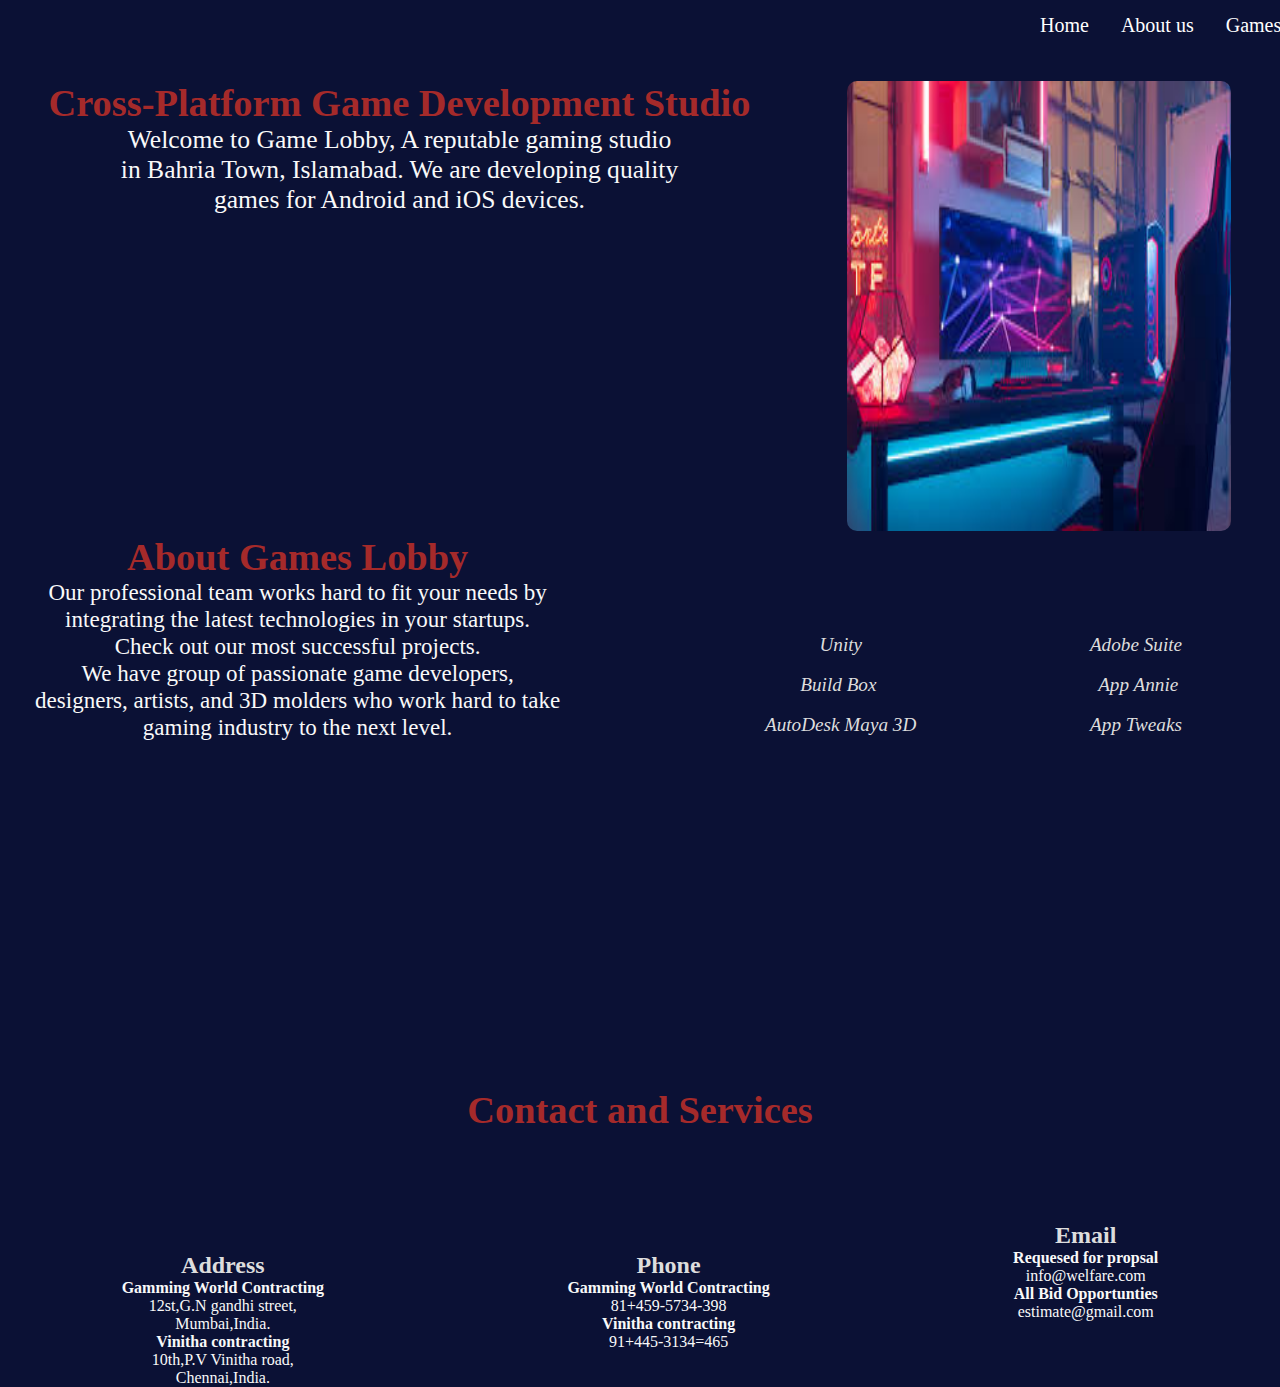
<file: lobby.html>
<!DOCTYPE html>
<html lang="en">

<head>
    <meta charset="UTF-8">
    <meta http-equiv="X-UA-Compatible" content="IE=edge">
    <meta name="viewport" content="width=device-width, initial-scale=1.0">
    <title>Lobby</title>
    <link rel="stylesheet" href="https://cdnjs.cloudflare.com/ajax/libs/font-awesome/6.4.0/css/all.min.css"
        integrity="sha512-iecdLmaskl7CVkqkXNQ/ZH/XLlvWZOJyj7Yy7tcenmpD1ypASozpmT/E0iPtmFIB46ZmdtAc9eNBvH0H/ZpiBw=="
        crossorigin="anonymous" referrerpolicy="no-referrer" />
    <link rel="stylesheet" href="lobby.css">
</head>

<body>
    <div id="index1">
        <div class="navbar">
            <a href="#Home">Home</a>
            <a href="#About">About us</a>
            <div class="dropdown">
                <button class="dropbtn">Games
                    <i class="fa fa-caret-down"></i>
                </button>
                <div class="dropdown-content">
                    <a href="#Snake">Snake</a>
                    <a href="#ludo">ludo</a>
                    <a href="#Fire-fire">Fire-fire</a>
                    <a href="#PUBG">PUBG</a>
                    <a href="#Minimilatry">Minimilatry</a>
                </div>
            </div>
        </div>
    </div>
    <section id="Home">
        <div class="Home1">
            <div class="Home2">
                <h1><b>Cross-Platform Game
                        Development Studio</b></h1>
                <p>
                    Welcome to Game Lobby, A reputable gaming studio<br>
                    in Bahria Town, Islamabad. We are developing quality<br>
                    games for Android and iOS devices.
                </p>
            </div>
            <div class="Home2">
                <img src="image/lobbyhome.jpg" alt="" id="lo2">
            </div>
        </div>
    </section>
    <section id="About">
        <div id="about">
            <div id="about1">
                <h1><b>About Games Lobby</b></h1>
                <p>
                    Our professional team works hard to fit your needs by <br>
                    integrating the latest technologies in your startups. <br>
                    Check out our most successful projects.<br>
                    We have group of passionate game developers,<br>
                    designers, artists, and 3D molders who work hard to take<br>
                    gaming industry to the next level.
                </p>
            </div>

            <div id="about2">
                <div id="list1">
                    <i class="fa-solid fa-check">&nbsp;&nbsp; Unity</i><br>
                    <i class="fa-solid fa-check"> &nbsp;&nbsp;Build Box</i><br>
                    <i class="fa-solid fa-check">&nbsp;&nbsp; AutoDesk Maya 3D</i><br>
                </div>
                <div id="list2">
                    <i class="fa-solid fa-check">&nbsp;&nbsp;Adobe Suite</i><br>
                    <i class="fa-solid fa-check">&nbsp;&nbsp; App Annie</i><br>
                    <i class="fa-solid fa-check">&nbsp;&nbsp;App Tweaks</i><br>
                </div>
            </div>
        </div>
    </section>

    <div class="games">
        <marquee direction="">
            <div id="game1">
                <a href="https://play.google.com/store/apps/details?id=com.snake.io.slither.worms&hl=en&gl=US&pli=1"
                    id="Snake"><img src="image/ga1.jpg" alt="" class="gamei"><br><span class="gamen1"></span></a>
                <a href="https://play.google.com/store/apps/details?id=io.yarsa.games.ludo&hl=en&gl=US" id="ludo"><img
                        src="./image/ga2.png" alt="" class="gamei"><br><span></span></a>
                <a href="https://play.google.com/store/apps/details?id=com.dts.freefireth&hl=en&gl=US"
                    id="Fire-fire"><img src="image/ga3.png" alt="" class="gamei"></a>
                <a href="https://play.google.com/store/apps/details?id=com.tencent.ig&hl=en&gl=US" id="PUBG"><img
                        src="image/ga4.jpg" alt="" class="gamei"></a>
                <a href="https://play.google.com/store/apps/details?id=com.appsomniacs.da2&hl=en_IN&gl=US"
                    id="Minimilatry"> <img src="image/ga5.jpg" alt="" class="gamei"></a>
            </div>
        </marquee>
    </div>
    <div>
        <h1 class="con">Contact and Services</h1>
        <div class="con1">
            <div class="con2">
                <i class="fa-solid fa-location-dot"></i><br>
                <h2>Address</h2>
                <h4>Gamming World Contracting</h4>
                <p>
                    12st,G.N gandhi street,<br>
                    Mumbai,India.
                </p>
                <h4> Vinitha contracting</h4>
                <p>
                    10th,P.V Vinitha road,<br>
                    Chennai,India.
                </p>
            </div>
            <div class="con2">
                <i class="fa-solid fa-phone-volume"></i><br>
                <h2>Phone</h2>
                <h4>Gamming World Contracting</h4>
                <p> 81+459-5734-398
                </p>
                <h4>Vinitha contracting</h4>
                <p>
                    91+445-3134=465
                </p>

            </div>
            <div class="con2">
                <i class="fa-solid fa-envelope"></i>
                <h2>Email</h2>
                <h4>Requesed for propsal</h4>
                <p>
                    info@welfare.com
                </p>
                <h4>All Bid Opportunties</h4>
                <p>estimate@gmail.com</p>
            </div>
        </div>
    </div>

</body>

</html>
</file>
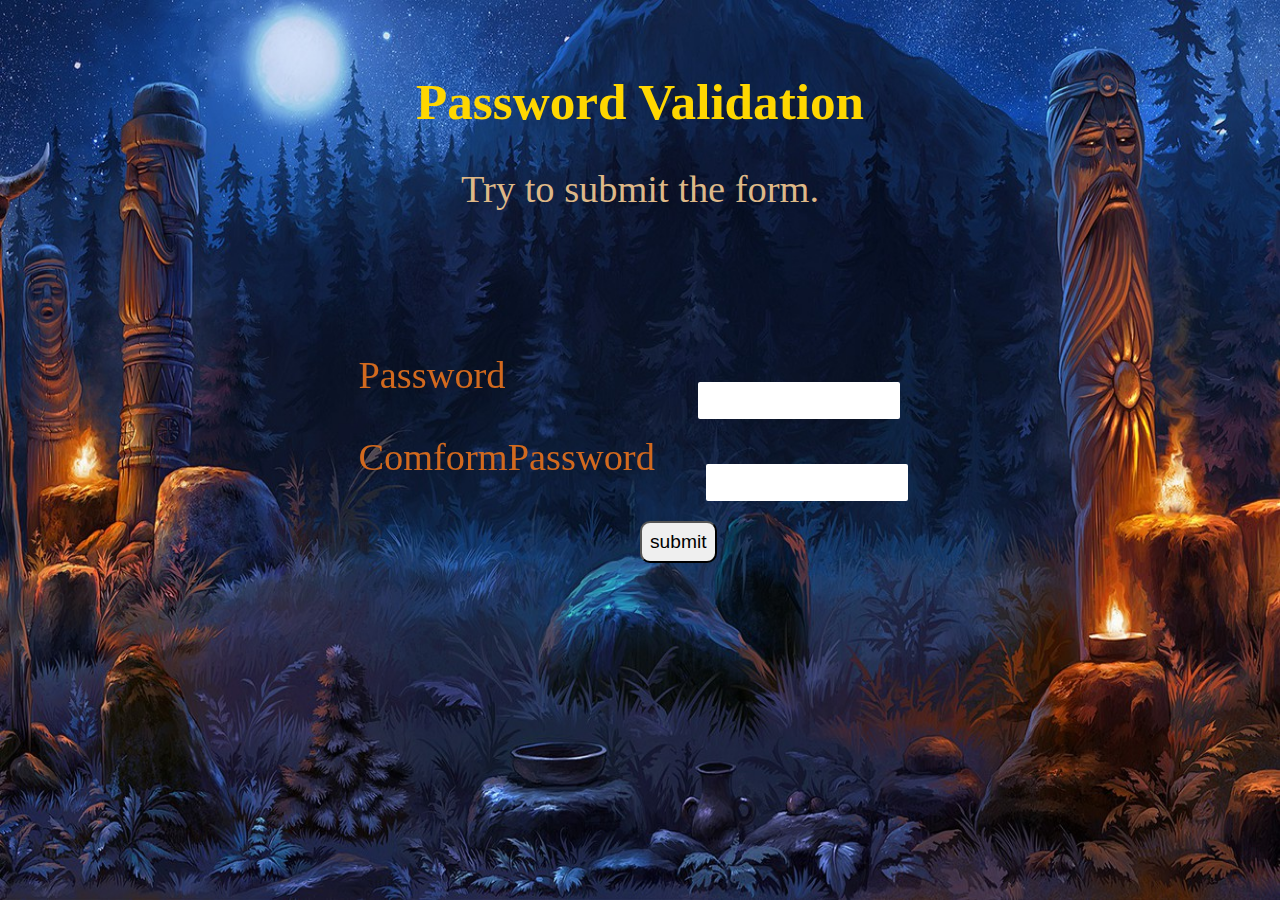
<file: newpassword.html>
<!DOCTYPE html>
<html>

<head>
  <meta name="viewport" content="width=device-width, initial-scale=1">
  <link rel="stylesheet" href="newpassword.css">
  <link rel="stylesheet" href="https://cdnjs.cloudflare.com/ajax/libs/font-awesome/6.4.0/css/all.min.css"
    integrity="sha512-iecdLmaskl7CVkqkXNQ/ZH/XLlvWZOJyj7Yy7tcenmpD1ypASozpmT/E0iPtmFIB46ZmdtAc9eNBvH0H/ZpiBw=="
    crossorigin="anonymous" referrerpolicy="no-referrer" />
</head>

<body>
  <div class="logo">
    <h3>Password Validation</h3>
    <p>Try to submit the form.</p>
  </div>

  <div class="container">
    <form autocomplete="off">
      <div class="d1">
        <label class="ps1">Password</label>
          <input type="text" id="psw" name="psw" class="inp1" pattern="(?=.*\d)(?=.*[a-z])(?=.*[A-Z]).{8,}"  required>
      </div>
      <div class="d1">
        <label class="ps1">ComformPassword</label>
          <input type="password" name="" id="cmpsw" class="inp2" pattern="(?=.*\d)(?=.*[a-z])(?=.*[A-Z]).{8,}" required>
      </div>
    </form>
    <button onclick="get()" class="button1">submit</button>
    <a id="a" style="display: none;" class="link" href="main.html" onclick="alert('Validation successfully')">Please click here to move next page</a>
  </div>
  <script>
    function get() {
      var eni = "(?=.*\d)(?=.*[a-z])(?=.*[A-Z]).{8,}"
      var ps = document.getElementById("psw").value;
      var cps = document.getElementById("cmpsw").value;
      if(ps==""){
        alert("invalid");
      }
      else if (ps ==  cps) {

        var c = localStorage.getItem("pass");
        var d = JSON.parse(c) || [];

        d.push({ pa: ps, pa1: cps })
        var e = JSON.stringify(d);
        localStorage.setItem("pass", e);
        document.getElementById('a').style.display = 'block';
      }
      else {  
       alert("Conform Password cannot match");
       document.getElementById('cmpsw').value="";
      }
    }
  </script>

</body>

</html>
</file>
<file: lobby.css>
* {
    margin: 0;
    padding: 0;
}

body {
    background-color: rgba(11, 17, 53, 255);
    background-repeat: no-repeat;
    background-size: cover;
    object-fit: cover;
    overflow-x: hidden;
}

.navbar {
    margin-left: 80vw;
    overflow: hidden;
    width: 300px;
}

.navbar a {
    float: left;
    font-size: 20px;
    color: white;
    text-align: center;
    padding: 14px 16px;
    text-decoration: none;
}

.dropdown {
    float: left;
    overflow: hidden;
}

.dropdown .dropbtn {
    font-size: 20px;
    border: none;
    outline: none;
    color: white;
    padding: 14px 16px;
    background-color: inherit;
    font-family: inherit;
    margin: 0;
}

.navbar a:hover,
.dropdown:hover .dropbtn {
    background-color: red;
}

.dropdown-content {
    display: none;
    position: absolute;
    background-color: #f9f9f9;
    min-width: 25px;
    box-shadow: 0px 8px 16px 0px rgba(0, 0, 0, 0.2);
    z-index: 1;
}

.dropdown-content a {
    float: none;
    color: black;
    padding: 12px 16px;
    text-decoration: none;
    display: block;
    text-align: left;
}

.dropdown-content a:hover {
    background-color: #ddd;
}

.dropdown:hover .dropdown-content {
    display: block;
}

.Home1 {
    display: flex;
    justify-content: space-around;
    margin-top: 30px;
}

#lo2 {
    border-radius: 10px;
    width: 30vw;
    height: 50vh;
}

.Home2 h1 {
    font-size: 3vw;
    color: brown;
}

.Home2 p {
    font-size: 2vw;
    color: #f9f9f9;
    text-align: center;
}

#about {

    display: flex;
    text-align: center;
    width: 100%;

}

#about1 {
    width: 50%;
}

#about1 h1 {
    font-size: 3vw;
    color: brown;
    text-align: center;
}

#about1 p {
    font-size: 1.8vw;
    color: #f9f9f9;
    text-align: center;
}

#about2 {
    color: #ddd;
    display: flex;
    width: 50%;
    margin-top: 10vh;
    margin-left: 7%;
    font-size: 1.5vw;
}


#list1 {
    width: 50%;
    line-height: 40px;
}


#list2 {
    width: 50%;
    line-height: 40px;
}

.gamei {
    width: 10vw;
    height: 15vh;
    border-radius: 50%;
}

.gamen1 {
    font-size: 2vw;
    text-decoration: none;
}

#game1 {
    display: flex;
    justify-content: space-around;
    text-decoration: none;
}

.games {
    display: flex;
    justify-content: space-around;
    padding: 30px;
    margin-top: 8vh;
}

.con {
    text-align: center;
    color: brown;
    font-size: 3vw;
    margin-top: 8vh;
}

.con1 {
    display: flex;
    justify-content: space-around;
    margin-top: 10vh;
}

.con2 {
    text-align: center;
}

.con2 h2 {
    color: #ddd;
    text-align: center;
}

.con2 h4 {
    color: #f9f9f9;
    text-align: center;

}

.con2 p {
    color: #f9f9f9;
    text-align: center;
}

.con2 i {
    color: rgb(244, 211, 3);
    font-size: 2vw;
    border-radius: 5px;
}
@media screen and (max-width: 770px){
    .navbar {
        margin-left: 70vw;
        overflow: hidden;
        width: 300px;
    }
    .Home2 h1 {
        margin-top: 10vh;
        font-size: 3vw;
        color: brown;
    }
    
    .Home2 p {
        margin-top: 3vh;
        font-size: 2vw;
        
    }
    #about1 {
        width: 50%;
        margin-top: 10vh;
    }
    #lo2 {
        border-radius: 10px;
        width: 40vw;
        height: 50vh;
    }

    
}
@media screen and (max-width: 600px) {
    .navbar {
        margin-left: 20vw;
        overflow: hidden;
        width: 300px;
    }

    .Home1 {
        display: inline;
        margin-top: 90vh;
    }

    #lo2 {
        width: 110vw;
        height: 50vh;
        padding-left: 4vw;
        margin-top: 8vh;
    }

    .Home2 h1 {
        font-size: 5vw;
        color: brown;
        text-align: center;
        margin-left: 30vw;
        margin-top: 10vh;
    }

    .Home2 p {
        font-size: 4.2vw;
        color: #f9f9f9;
        margin-left: 30vw;
        margin-top: 5vh;
    }
    #about {

        display: inline;
        margin-left: 10vh;
    }
    #about1 {
        width: 100%;
    }

    #about1 h1 {
        font-size: 5vw;
        color: brown;
        padding-left: 20vw;
        margin-top: 8vh;
        text-align: center;
    }

    #about1 p {
        font-size: 4.2vw;
        color: #f9f9f9;
        margin-top: 5vh;
        margin-left: 15vh;
    }

    #about2 {
        color: #ddd;
        display: flex;
        width: 100%;
        margin-top: 10%;
        margin-left: 17vw;
        font-size: 3.5vw;
    }

    #list1 {
        width: 50%;
        line-height: 40px;
    }

    #list2 {
        width: 50%;
        line-height: 40px;
    }
    .games {
        display: flex;
        justify-content: space-around;
        border: none;
        width: 100%;
    }
    .con {
        text-align: center;
        color: brown;
        font-size: 6vw;
        margin-top: 8vh;
        margin-left: 20vw;
    }

    .con1 {
        display: inline;
        margin-top: 15vh;  
    }

    .con2 {
        text-align: center;
        margin-top: 5vh;
        padding: 10px;
        margin-left: 20vw;
        
    }

    .con2 h2 {
        color: #ddd;
        text-align: center;
    }

    .con2 h4 {
        color: #f9f9f9;
        text-align: center;

    }

    .con2 p {
        color: #f9f9f9;
        text-align: center;
    }

    .con2 i {
        color: rgb(244, 211, 3);
        font-size: 4vw;
        border-radius: 5px;
    }
}
</file>
<file: newpassword.css>
* {
    padding: 0;
    margin: 0;
}

body {
    width: 100%;
    height: 463px;
    background-image: url('image/im3.jpg');
    background-size: 100% 100%;
    background-attachment: fixed;
    background-repeat: no-repeat;
}
.logo{
  text-align: center;
 margin-top: 8vh;
 margin-left: 0vw;
}
.logo h3{
  font-size: 4vw;
  color: gold;
}
.logo p{
  font-size: 3vw;
  color: burlywood;
  margin: 4vh auto;

}
.container{
  align-items: center;
  margin-top: 10vh;
  margin-left: 0vw  ;
 position: fixed;
}
.d1{
  display: flex; 
  margin: 0 28vw;
  line-height: 2;
 
}
.ps1{
  font-size: 3vw;
  color: chocolate;
}
.inp1{
 margin-top: 5vh;
 margin-left: 15vw;
  border-radius: 2px;
  font-size: 1.5vw;
  padding: 5px ;
  width: 15vw;
  height: 3vh;
  border: none;
  outline: none; 
}
.inp2{
  margin-top: 5vh;
  margin-left: 4vw;
   border-radius: 2px;
   font-size: 1.5vw;
   padding: 5px ;
   width: 15vw;
   height: 3vh;
   border: none;
   outline: none; 
 }
.button1{
  padding: 8px;
  margin: 20px 50vw;
  font-size: 1.5vw;
  border-radius: 10px;
}
  
.link {
    text-decoration: none;
    text-align: center;
    margin-top: 5vh;
    margin-left: 15vw;
    font-size: 2vw;
    color: yellow;
  }
  
  @media screen and (max-width: 780px){
    .inp1{
      margin-top: 0vh;
      margin-left: 16vw;
      font-size: 2vw;
      width: 19vw;
    }
    .inp2{
      margin-top: 1.5vh;
      margin-left: 4vw;
       font-size: 2vw;
       padding: 5px ;
       width: 19vw;
    }
    .button1{
      margin-top: 8vh;
      font-size: 2.5vw;
      border-radius: 10px;
    }
    .link {
      margin-top: 8vh;
      margin-left: 6vw;
      font-size: 2.5vw;
    }
  }
  @media screen and (max-width: 600px){
    .logo{
      text-align: center;
      margin-top: 30vw;
      margin-left: 15vw;
    }
    .logo h3{
      font-size: 7vw;    
    }
    .logo p{
      font-size: 5vw;
      margin: 4vh auto;
    }
    .container{
      margin-top: 10vh;
      margin-left: -7vw ;

    }
    .d1{
      display: flex;
      margin: auto 8vw;
      line-height: 2;
     
    }
    .ps1{
      font-size: 6vw; 
      margin-top: 25px;
      color:whitesmoke
    }
    .inp1{
      margin-top: 5vh;
      margin-left: 30vw;
       font-size: 6vw;
       padding-right: 80px;
      
       height: 3vh;
     }
     .inp2{
       margin-top: 5vh;
       margin-left: 7vw;
        border-radius: 2px;
        font-size: 7vw;
        padding-right: 80px;
        width: 17vw;
        height: 3vh;
      }
    .button1{
      margin-top: 10vh;
      font-size: 6vw;
      border-radius: 10px;
    }
    .link {
      text-decoration: none;
      margin-top: 3vh;
      margin-left: 3vw;
      font-size: 5vw;
    }
  }
</file>
